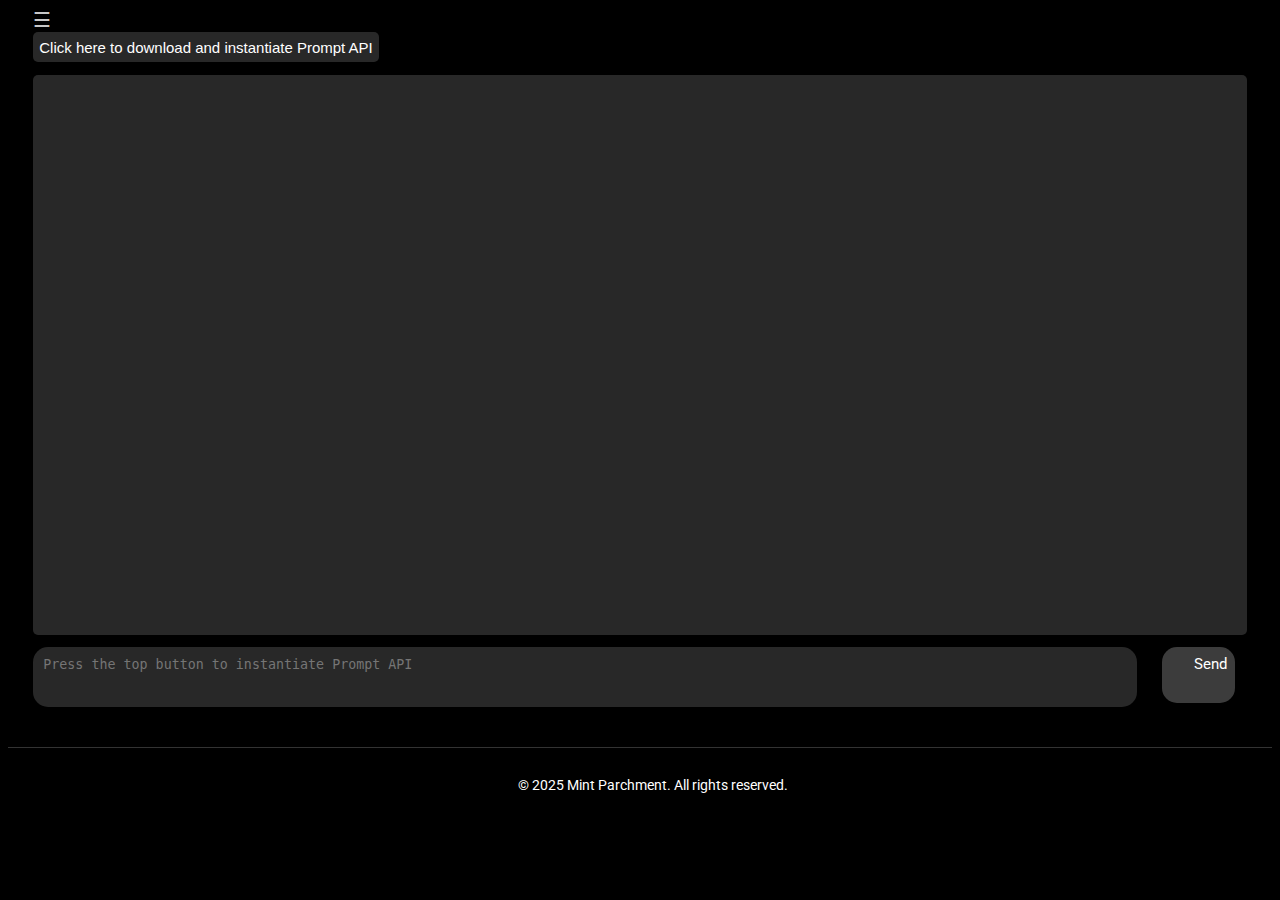
<file: index.html>
<!DOCTYPE html>
<html lang="en">
<head>
  <meta charset="UTF-8">
  <title>Mint Parchment</title>
  <link rel = "stylesheet" href = "general.css">
  <link rel = "stylesheet" href = "styleHomePage.css">
  <link rel="icon" type="image/png" sizes="96x96" href="/favicon.png">
</head>
<body>
  <script src = "general.js"></script>
  <span id = "NavBtn" onclick="openNav()">&#9776;</span>
  <div id="mySidenav" class = "sidenav">
    <img id = "appIcon" src = "Mint Parchment App Icon.png">
    <a href="#">New Session</a>
    <a href="javascript:void(0)" class="closebtn" onclick="closeNav()">&times;</a>
    <a href="#" onclick = "window.open('mindmapCanvas.html','_blank')">Draw MindMap</a>
    <a href="#" id="noteBtn">Open Notes</a>
    <a href="#">Clients</a>
    <a href="#">Contact</a>
    <br>
    <br>
    <p id = "chatHeader" style="text-align: center; margin-right: 5%;"><strong>Chat History</strong></p>
  </div>

  
  <div id = "main">
    <button id="initBtn">Click here to download and instantiate Prompt API</button>
    <div class="container">
      <div class = "subcontainer" id = "notes">
        <textarea id="noteBox"></textarea>
      </div>
      <div id="output"></div>
    </div>
    
    <div class ="container" id = "promptCont">
      <textarea id = "promptBox" placeholder="Press the top button to instantiate Prompt API"></textarea>
      <a href = "#" id="startBtn">Send</a>
    </div>
    
    <script src="scriptHomePage.js"></script>
  </div>
</body>
<footer class="site-footer">
    <p>© 2025 Mint Parchment. All rights reserved.</p>
</footer>
</html>
</file>
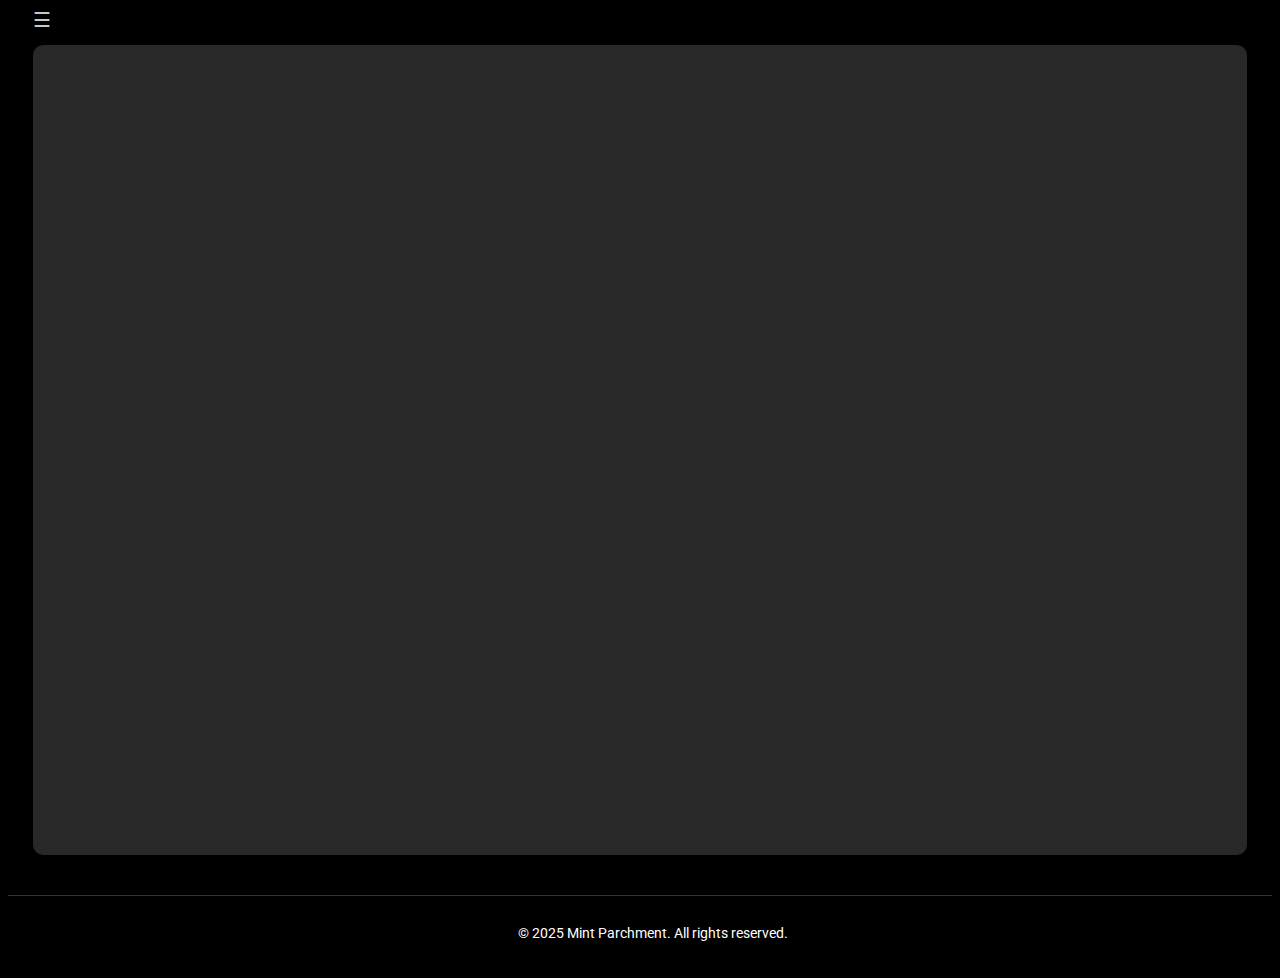
<file: mindmapCanvas.html>
<!DOCTYPE html>
<html lang="en">
    <head>
        <title>MindMap Canvas</title>
        <link rel = "stylesheet" href="general.css">
        <link rel = "stylesheet" href="styleMM.css">
    </head>
    <body>
        <script src = "general.js"></script>
        <div id = "main">
            <span id = "NavBtn" onclick="openNav()">&#9776;</span>
            <div id="mySidenav" class = "sidenav">
                <img id = "appIcon" src = "Mint Parchment App Icon.png">
                <a href="#">New Session</a>
                <a href="javascript:void(0)" class="closebtn" onclick="closeNav()">&times;</a>
                <a href="#" onclick = "window.open('mindmapCanvas.html','_blank')">Draw MindMap</a>
                <a href="#" id="noteBtn">Open Notes</a>
                <a href="#">Clients</a>
                <a href="#">Contact</a>
                <br>
                <br>
                <p id = "chatHeader" style="text-align: center; margin-right: 5%;"><strong>Chat History</strong></p>
            </div>
            <div class = "container">
                <canvas id="MindMapCanvas">
                    Your browser does not support the HTML canvas element.
                </canvas>
            </div>
        </div>
    </body>
    <footer class="site-footer">
        <p>© 2025 Mint Parchment. All rights reserved.</p>
    </footer>

</html>
</file>
<file: general.css>
@import url('https://fonts.googleapis.com/css2?family=Roboto:ital,wght@0,100..900;1,100..900&display=swap');
button, textarea{
    border:none;
    resize:none;
    border-radius:5px;
}
body{
    background-color: rgb(0, 0, 0);
    font-family: Roboto;
}
.site-footer {
    text-align: center;
    padding: 15px 0;
    font-size: 14px;
    color: #aaa;
    border-top: 1px solid #333;
    margin-top: 40px;
}
p{
    color:white;
    margin-left: 2%;
}
button{
    font-size: 15px;
    color:rgb(255, 255, 255);
    background-color: rgb(40, 40, 40);
    height:30px;
}
button:hover{
    color:rgb(100, 100, 100);
    background-color: rgb(30, 30, 30);
}
a{
    font-size: 15px;
    text-align: center;
    color:rgb(255, 255, 255);
    background-color: rgb(40, 40, 40);
    padding: 8px 8px 8px 32px;
    text-decoration: none;
}
a:hover{
    color:rgb(100, 100, 100);
    background-color: rgb(30, 30, 30);

}
.container {
    display: flex;
    gap: 1%;
    margin: 1% 2% 1% 2%;
}
.subcontainer{
    display: flex;
    gap: 1%;
}
#NavBtn{
    margin-left: 2%;
    font-size:20px;
    cursor:pointer;
    color:rgb(200,200,200);
}

.sidenav {
  height: 100%;
  width: 0;
  position: fixed;
  z-index: 1;
  top: 0;
  left: 0;
  background-color: rgb(50, 50, 50);
  overflow-x: hidden;
  transition: 0.3s;
  padding-top: 60px;
}

.sidenav a {
  padding: 8px 8px 8px 0px;
  text-decoration: none;
  font-size: 16px;
  color: white;
  display: block;
  transition: 0.3s;
}

.sidenav a:hover {
  color: #8e8e8e;
}

.sidenav .closebtn {
  position: absolute;
  background-color: rgb(50, 50, 50);
  top: 0;
  right: 0px;
  font-size: 36px;
  margin-left: 50px;
}

@media screen and (max-height: 450px) {
  .sidenav {padding-top: 15px;}
  .sidenav a {font-size: 18px;}
}
#appIcon{
    height:15vh;
    width: 15vh;
    margin-left:22%;
    margin-bottom: 5%;
}
</file>
<file: styleHomePage.css>
#promptCont{
    display: flex;
    gap: 0%;
}
#title{
    color:white;
    margin-left: 2%;
    font-size:20px;
}
#initBtn, #startBtn{
    margin-left: 2%;
}
#output,#noteBox,#promptBox{
    color:white;
    border-radius: 5px;
    background-color: rgb(40, 40, 40);
    outline: none;
    padding: 10px;
}
#promptBox{
    flex:1;
    color: #aaa;
    height: 40px;
    border-radius: 15px;
    overflow-y: auto;
}
#startBtn{
    margin-right: 1%;
    height: 40px;
    border-radius: 15px;
    flex-shrink: 0;
    background-color: rgb(60,60,60);
}
#output{
    display: flex;
    white-space: pre-wrap;
    height:60vh;
    flex:1;
    overflow-y: auto;
}
#output ul {
    margin: 0;
    padding-left: 20px;
}
#output li {
    margin-bottom: 4px;
}
#notes{
    display: none;
}
#noteBox{
    height:60vh;
    width:35vw;
}
</file>
<file: styleMM.css>
#MindMapCanvas{
    flex:1;
    width: 90vw;
    height: 90vh;
    background-color: rgb(40, 40, 40);
    border-radius: 10px;
}
</file>
